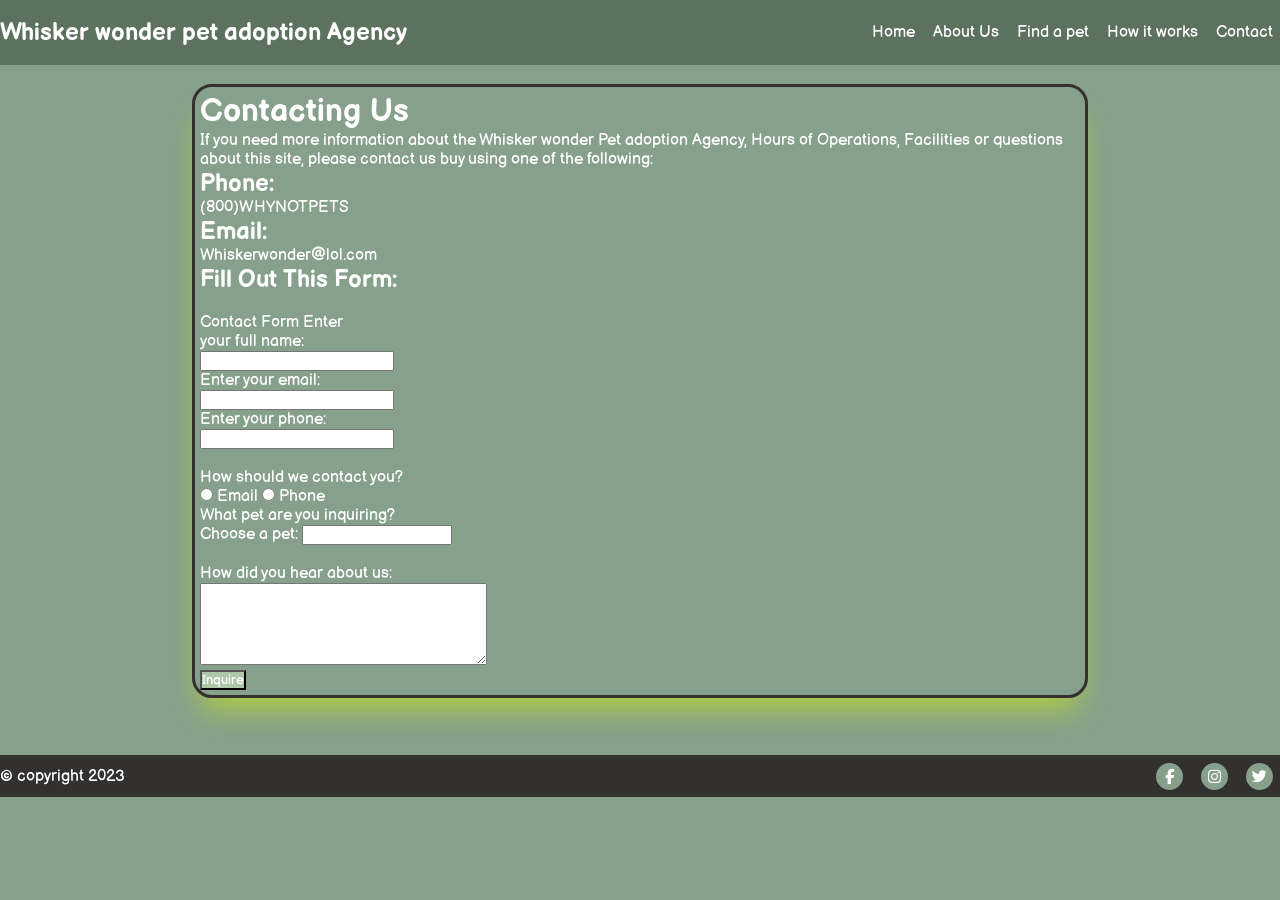
<file: contact.html>
<!DOCTYPE html>
<html lang="en">
  <head>
    <title>Contact Us</title>
    <link
      rel="stylesheet"
      href="https://cdnjs.cloudflare.com/ajax/libs/font-awesome/6.4.0/css/all.min.css"
    />
    <link rel="preconnect" href="https://fonts.googleapis.com" />
    <link rel="preconnect" href="https://fonts.gstatic.com" crossorigin />
    <link
      href="https://fonts.googleapis.com/css2?family=Balsamiq+Sans:ital,wght@1,700&family=Lobster&display=swap"
      rel="stylesheet"
    />
    <link rel="stylesheet" href="design.css"> 
    <style>
      
      .wrapper{
        margin:auto;
        width: 70%;
        box-shadow: rgba(192, 227, 34, 0.741) 0px 20px 30px -10px;
        border-radius: 20px;
        border: 3px solid #333030;
      }
      fieldset{
        border: none;
        border-radius: 25px;
      }
      main{
        
        margin: 5px;
      }
    </style>
  </head>
  <body style="background-color:  #87a08b;">
    
    <header>
    <h2 >Whisker wonder pet adoption Agency</h2>
  <nav>
      <a href="index.html">Home</a></li>
      <a>About Us</a>
      <a href="findapet.html">Find a pet</a>
      <a href="page2.html">How it works</a>
      <a>Contact</a>
  </nav>
</header>  
<br>  
<div class="wrapper">
      <main>
       
        <h1 style="color: white">Contacting Us</h1>
        <p style="color: white">
          If you need more information about the Whisker wonder Pet adoption Agency, Hours of Operations,
          Facilities or questions about this site, please contact us buy using
          one of the following:
        </p>
        <h2 style="color: white">Phone:</h2>
        <p style="color: white">(800)WHYNOTPETS</p>
        <h2 style="color: white">Email:</h2>
        <p style="color: white">Whiskerwonder@lol.com</p>
        <h2 style="color: white">Fill Out This Form:</h2>
        <br />
      

  
        <form action="/contact" method="post">
          <fieldset>
            <legend style="color: white">Contact Form Enter</legend>
            <label for="fname" style="color: white">your full name:</label><br />
            <input type="text" id="fname" name="fname" /><br />
            <label for="email" style="color: white">Enter your email:</label><br />
            <input type="email" id="email" name="email" /><br />
            <label for="phone" style="color: white">Enter your phone:</label><br />
             <!-- placeholder="123-45-678"  -->
     <!-- required  -->
    
            <input
              type="tel"
              id="phone"
              name="phone"
              pattern="[0-9]{3}-[0-9]{2}-[0-9]{3}"
            /><br /><br />
            <p style="color: white">How should we contact you?</p>
            <input
              type="radio"
              id="email"
              name="prefered_contact"
              value="email"
            />
            <label for="email" style="color: white">Email</label>
            <input
              type="radio"
              id="phone"
              name="prefered_contact"
              value="phone"
            />
            <label for="phone" style="color: white">Phone</label><br />
            <p style="color: white">What pet are you inquiring?</p>
            <label for="enquiry" style="color: white">Choose a pet:</label>
            <select name="enquiry" id="enquiry">
              <option value="Germanshepard">German shepard Dog</option>
              <option value="Poodle">Poodle Dog</option>
              <option value="Siamese">Siamese cat</option>
              <option value="Persian">Persian cat</option>
            </select>
            <br /><br />
            <p><label for="feedback" style="color: white">How did you hear about us:</label></p>
            <textarea
              name="feedback"
              id="feedback"
              cols="30"
              rows="5"
            ></textarea>
            <br />
            <input type="submit" value="Inquire" style="color: white; background-color: #aec7a7;" />
          </fieldset>
        </form> 
        
      </main>
    </div>
    <br>
    <br>
    <br>
     <footer>
       
          <p>&copy; copyright 2023</p>
          <div class="icons">
            <i class="fa-brands fa-facebook-f"></i>
            <i class="fa-brands fa-instagram"></i >
           <i class="fa-brands fa-twitter"></i>
          </div>
       <!-- <p style="color: white">
          This website is designed and created solely for educational purposes
          only at Westcliff University. All contents are not intended for any
          commercial gain or use.</p> -->

    </footer> 
  
  </body>
</html>
</file>
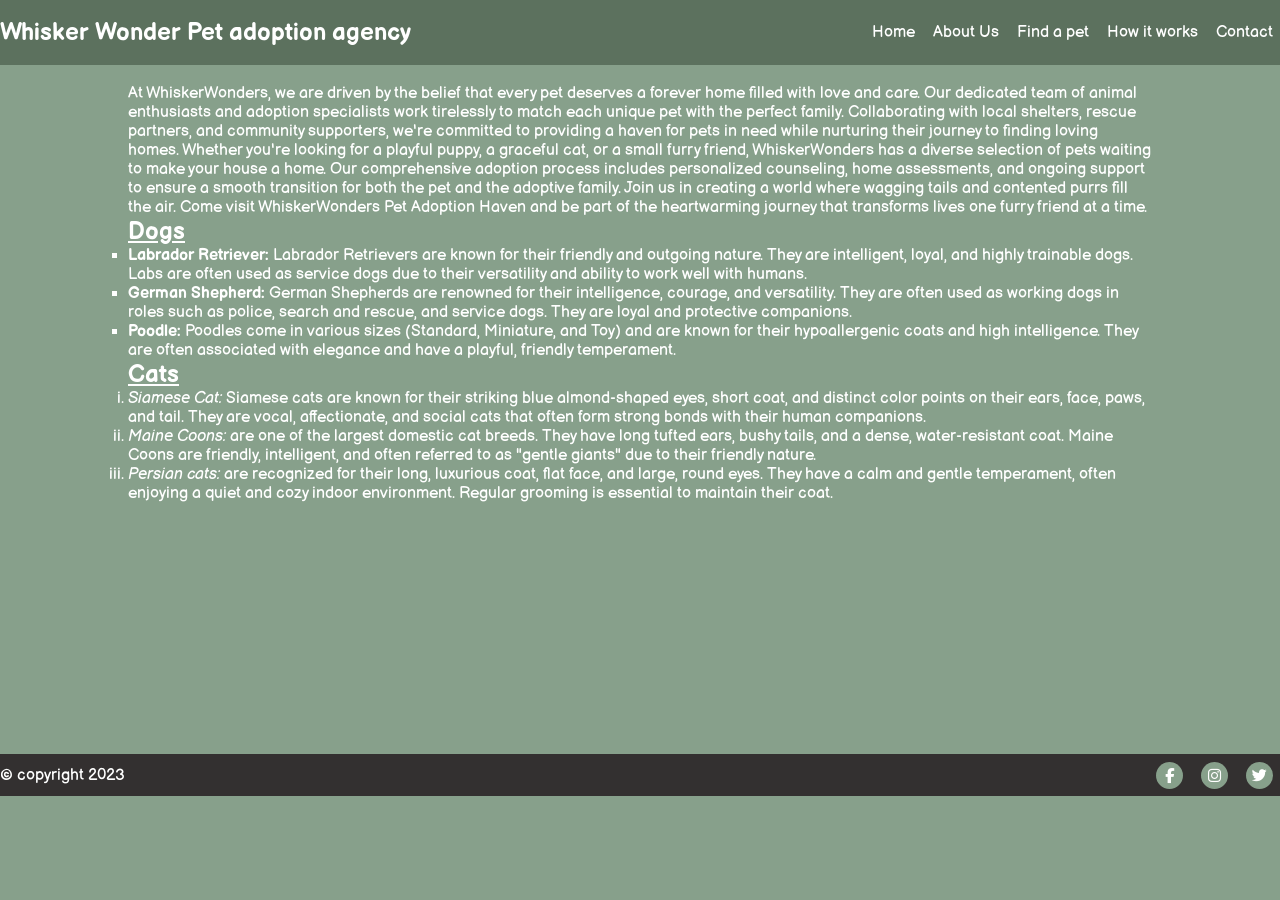
<file: page2.html>
<!DOCTYPE html>
<html lang="en">
  <head>
    <title>How it works</title>
    <link
      rel="stylesheet"
      href="https://cdnjs.cloudflare.com/ajax/libs/font-awesome/6.4.0/css/all.min.css"
    />
    <link rel="preconnect" href="https://fonts.googleapis.com" />
    <link rel="preconnect" href="https://fonts.gstatic.com" crossorigin />
    <link
      href="https://fonts.googleapis.com/css2?family=Balsamiq+Sans:ital,wght@1,700&family=Lobster&display=swap"
      rel="stylesheet"
    />
    <link rel="stylesheet" href="design.css">
    <style>
      .wrapper{
        margin: auto;
        width: 80%;
       
      }
      body{
        background-color: #87a08b;
      }
    </style>
  </head>
  <body>
    <header>
        <h2>Whisker Wonder Pet adoption agency</h2>
        <nav>
          <a href="index.html">Home</a></li>
          <a href="#">About Us</a>
          <a href="findapet.html">Find a pet</a>
          <a href="page2.html">How it works</a>
          <a href="contact.html">Contact</a>
      </nav>
    </header>
    <br>
    <div class="wrapper">
    <main style="height: 670px;">
      <p style="color: white">
        At WhiskerWonders, we are driven by the belief that every pet deserves a
        forever home filled with love and care. Our dedicated team of animal
        enthusiasts and adoption specialists work tirelessly to match each
        unique pet with the perfect family. Collaborating with local shelters,
        rescue partners, and community supporters, we're committed to providing
        a haven for pets in need while nurturing their journey to finding loving
        homes. Whether you're looking for a playful puppy, a graceful cat, or a
        small furry friend, WhiskerWonders has a diverse selection of pets
        waiting to make your house a home. Our comprehensive adoption process
        includes personalized counseling, home assessments, and ongoing support
        to ensure a smooth transition for both the pet and the adoptive family.
        Join us in creating a world where wagging tails and contented purrs fill
        the air. Come visit WhiskerWonders Pet Adoption Haven and be part of the
        heartwarming journey that transforms lives one furry friend at a time.
      </p>
      <h2 style="color: white"><u>Dogs</u></h2>
      <ul style="list-style-type: square; color: white">
        <li>
          <strong> Labrador Retriever: </strong>Labrador Retrievers are known
          for their friendly and outgoing nature. They are intelligent, loyal,
          and highly trainable dogs. Labs are often used as service dogs due to
          their versatility and ability to work well with humans.
        </li>
        <li>
          <strong> German Shepherd: </strong>German Shepherds are renowned for
          their intelligence, courage, and versatility. They are often used as
          working dogs in roles such as police, search and rescue, and service
          dogs. They are loyal and protective companions.
        </li>
        <li>
          <strong> Poodle:</strong> Poodles come in various sizes (Standard,
          Miniature, and Toy) and are known for their hypoallergenic coats and
          high intelligence. They are often associated with elegance and have a
          playful, friendly temperament.
        </li>
      </ul>
      <h2 style="color: white"><u>Cats</u></h2>
      <ol type="i" style="color: white">
        <li>
          <em> Siamese Cat:</em> Siamese cats are known for their striking blue
          almond-shaped eyes, short coat, and distinct color points on their
          ears, face, paws, and tail. They are vocal, affectionate, and social
          cats that often form strong bonds with their human companions.
        </li>
        <li>
          <em>Maine Coons:</em> are one of the largest domestic cat breeds. They
          have long tufted ears, bushy tails, and a dense, water-resistant coat.
          Maine Coons are friendly, intelligent, and often referred to as
          "gentle giants" due to their friendly nature.
        </li>
        <li>
          <em>Persian cats:</em> are recognized for their long, luxurious coat,
          flat face, and large, round eyes. They have a calm and gentle
          temperament, often enjoying a quiet and cozy indoor environment.
          Regular grooming is essential to maintain their coat.
        </li>
      </ol>
    </main>
    </div>
    <footer>
        <p>&copy; copyright 2023</p>
        <div class="icons">
          <i class="fa-brands fa-facebook-f"></i>
          <i class="fa-brands fa-instagram"></i>
          <i class="fa-brands fa-twitter"></i>
        </div>
    </footer>
  </body>
</html>
</file>
<file: design.css>
* {
  box-sizing: border-box;
  margin: 0;
  padding: 0;
  font-family: "Balsamiq Sans", cursive;
  color: white;
}
header {
  display: flex;
  align-items: center;
  justify-content: space-between;
  height: 65px;
  background-color: #5c715e;
  color: white;
}
header a {
  text-decoration: none;
  color: white;
  margin: 7px;
}
header a:visited {
  color: rgba(240, 99, 240, 0.79);
}
main {
  /* height: 100px; */
  /* background-color: #d2d6a8; */
  background-color: #87a08b;
}
footer {
  background-color: #333030;
  width: 100%;
  height: 42px;
  display: flex;
  align-items: center;
  justify-content: space-between;
}
footer .icons i {
  height: 27px;
  width: 27px;
  border-radius: 50%;
  background-color: #87a08b;
  color: white;
  margin: 7px;
  font-size: 15px;
  text-align: center;
  line-height: 27px;
  transition: 1s;
}
footer .icons i:hover {
  background-color: #5c715e;
  color: #333030;
}
</file>
